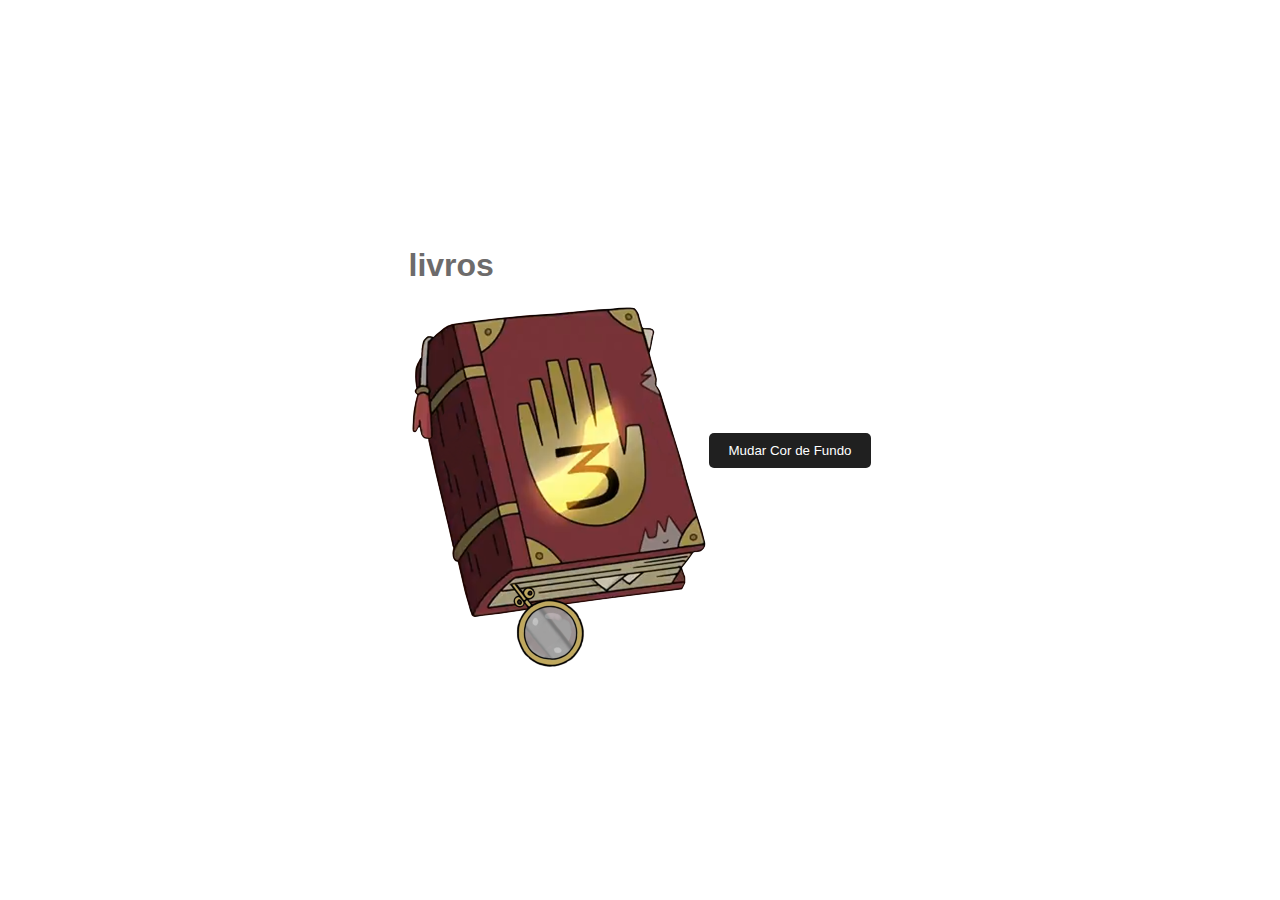
<file: Java/index.html>
<!DOCTYPE html>
<html lang="pt-Br">
<head>
    <meta charset="UTF-8">
    <meta name="viewport" content="width=device-width, initial-scale=1.0">
    <title>alterar tema claro/escuro</title>
 <link rel="stylesheet"href="styles/styles.css">
</head>

  <body class="ligth-theme">
   <div class="container">
    <h1>livros</h1>
  <img id="alienista" src="imagem/gravity falss.png">
</div>





<button id="theme-toggle">Mudar Cor de Fundo</button>


<script src="script.js"></script>
</body>
</html>
</file>
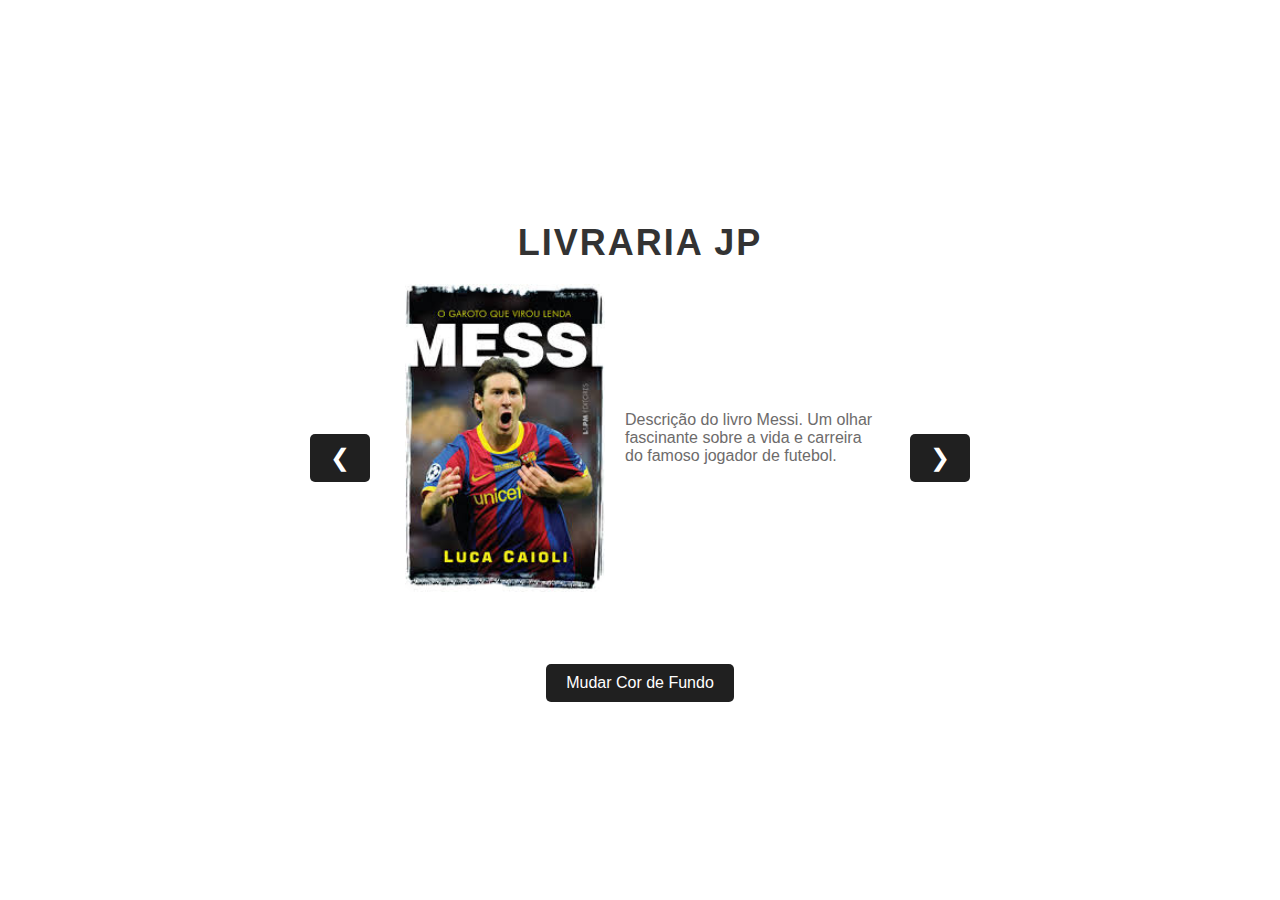
<file: cr7-main/Java/index.html>
<!DOCTYPE html>
<html lang="pt-Br">
<head>
    <meta charset="UTF-8">
    <meta name="viewport" content="width=device-width, initial-scale=1.0">
    <title>Alterar Tema Claro/Escuro e Carrossel</title>
    <link rel="stylesheet" href="styles/styles.css">
</head>
<body class="light-theme">

<div class="container">
    <h1>livraria jp</h1>
    <div class="carousel">
        <button class="carousel-btn prev" onclick="showPrevImage()">❮</button>
        <img id="carousel-image" src="imagem/messi.png" alt="Imagem Carrossel">
        <button class="carousel-btn next" onclick="showNextImage()">❯</button>
        <div id="carousel-description">
            Descrição do livro Messi. Um olhar fascinante sobre a vida e carreira do famoso jogador de futebol.
        </div>
      </div>
   
   
   
      </div>
    <p id="carousel-description"></p>
</div>

<button id="theme-toggle">Mudar Cor de Fundo</button>

<script src="script.js"></script>
</body>
</html>
</file>
<file: Java/styles/styles.css>
body{
font-family: Arial;
display: flex;
justify-content: center;
    height: 100vh;
 margin: 0;
transition: background-color 0.3s ease;
align-items: center;
justify-content: center;


}
button{
    padding: 10px 20px; 
 font-size: 16x;
cursor: pointer;
border: none;
background-color: #202020;
color: rgb(255, 255, 255);
border-radius: 5px;
transition: background-color 0.3s ease;
}
button:hover{
background-color: #1d1d1db9;
} 
/*tema claro*/
.light-thmeme{
background-color: #1f1f1fc7;

}




.dark-theme{
    background-color: #1f1e1e;
 color: #fff;
}
body {
    background-color: white; 
    color: rgb(109, 107, 107); 
    transition: background-color 0.5s; 
}



.img{
    width: 200px;
}
</file>
<file: cr7-main/Java/styles/styles.css>
body {
    font-family: Arial, sans-serif;
    margin: 0;
    height: 100vh;
    display: flex;
    flex-direction: column;
    align-items: center;
    justify-content: center;
    transition: background-color 0.3s ease;
    color: #6d6b6b;
}

button {
    padding: 10px 20px;
    font-size: 16px;
    cursor: pointer;
    border: none;
    background-color: #202020;
    color: #fff;
    border-radius: 5px;
    transition: background-color 0.3s ease, color 0.3s ease;
    margin-top: 20px;
}

button:hover {
    background-color: #1d1d1db9;
}

.light-theme {
    background-color: white;
}

.dark-theme {
    background-color: #1f1e1e;
    color: #fff;
}

.carousel {
    position: relative;
    width: 600px;
    display: flex;
    align-items: center;
    justify-content: center;
    margin: 20px 0;
}

.carousel-content {
    display: flex;
    align-items: center;
    justify-content: center;
    text-align: center;
}

.carousel img {
    width: 200px;
    height: auto;
    transition: opacity 0.3s ease;
    margin-right: 20px;
}

#carousel-description {
    max-width: 250px;
}


.carousel-btn {
    background: #202020;
    border: none;
    font-size: 24px;
    cursor: pointer;
    color: #fff;
    position: absolute;
    top: 50%;
    transform: translateY(-50%);
    transition: background-color 0.3s ease, color 0.3s ease;
}

.carousel-btn:hover {
    background-color: #1d1d1db9;
}

.dark-theme .carousel-btn {
    background-color: #f1f1f1;
    color: #202020;
}

.prev {
    left: -30px;
}

.next {
    right: -30px;
}



h1 {
    font-size: 36px;
    text-align: center;
    margin-bottom: 20px;
    font-weight: bold;
    text-transform: uppercase;
    letter-spacing: 2px;
    transition: color 0.3s ease; 
}

.light-theme h1 {
    color: #333;
}

.dark-theme h1 {
    color: #f1f1f1; 
}
</file>
